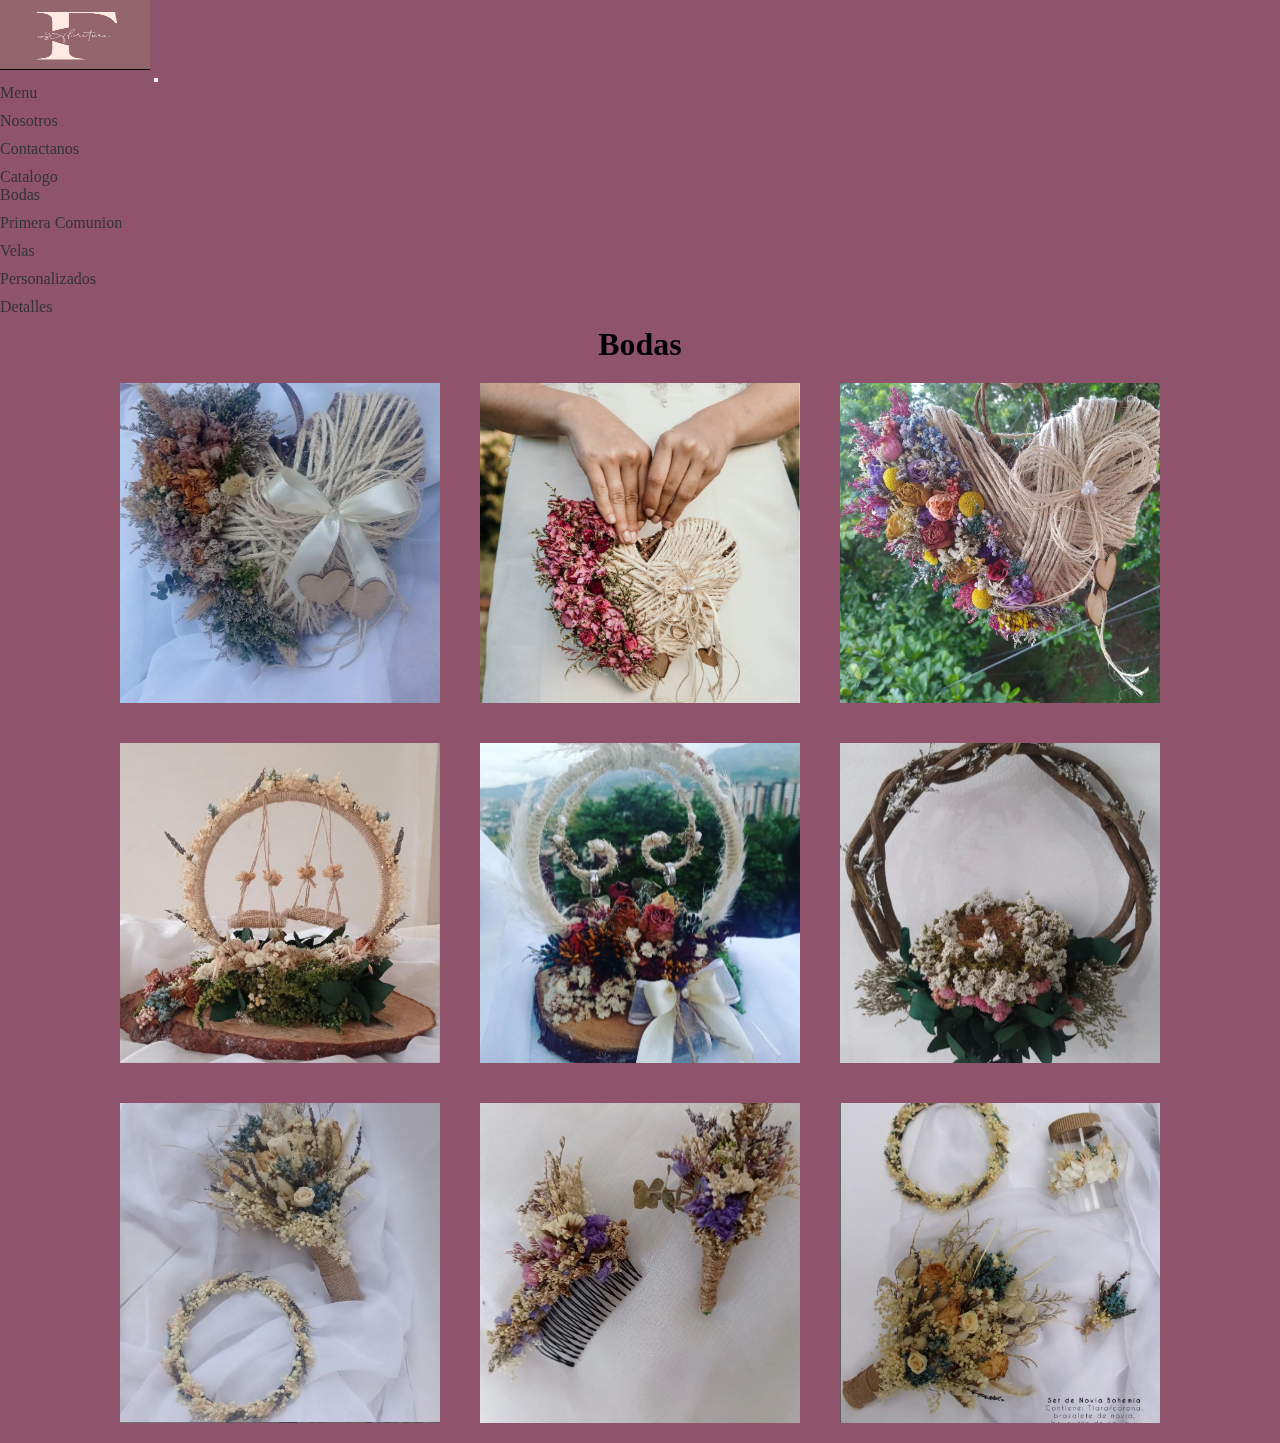
<file: Florintura/catalogoBoda.html>
<!DOCTYPE html>
<html>
<head>
    <meta charset="UTF-8">
    <meta http-equiv="X-UA-Compatible" content="IE=edge">
    <meta name="viewport" content="width=device-width, initial-scale=1.0">
    <link rel="preconnect" href="https://fonts.googleapis.com">
    <link rel="preconnect" href="https://fonts.gstatic.com" crossorigin>
    <link href="https://fonts.googleapis.com/css2?family=Playfair+Display:wght@400;500&display=swap" rel="stylesheet">
    <link href="https://cdn.jsdelivr.net/npm/bootstrap@5.3.2/dist/css/bootstrap.min.css" rel="stylesheet" integrity="sha384-T3c6CoIi6uLrA9TneNEoa7RxnatzjcDSCmG1MXxSR1GAsXEV/Dwwykc2MPK8M2HN" crossorigin="anonymous">
    <link rel="stylesheet" href="catalogos.css">
</head>
<body>
    <nav class="navbar navbar-expand-lg navbar-dark ">
        <div class="container-fluid"> 
          <a class="navbar-brand" href="index.html"><img src="imagenes/logo.jpg"height="70px" width="70px"></a>
          <button class="navbar-toggler" type="button" data-bs-toggle="collapse" data-bs-target="#navbarSupportedContent" aria-controls="navbarSupportedContent" aria-expanded="false" aria-label="Toggle navigation">
            <span class="navbar-toggler-icon"></span>
          </button>
          <div class="collapse navbar-collapse" id="navbarSupportedContent">
            <ul class="navbar-nav me-auto mb-2 mb-lg-0">
              <li class="nav-item">
                <a class="nav-link active" aria-current="page" href="index.html">Menu</a>
              </li>
              <li class="nav-item">
                <a class="nav-link" href="Nosotros.html
                ">Nosotros</a>
              </li>
              <li class="nav-item">
                <a class="nav-link" href="contactanos.css">Contactanos</a>
              </li>
              <li class="nav-item dropdown">
                <a class="nav-link dropdown-toggle" href="#" role="button" data-bs-toggle="dropdown" aria-expanded="false">Catalogo</a>
                <ul class="dropdown-menu">
                  <li><a class="dropdown-item" href="catalogoBoda.html">Bodas</a></li>
                  <li><a class="dropdown-item" href="catalogoPrimeraCo.html">Primera Comunion</a></li>
                  <li><a class="dropdown-item" href="catalogoVelas.html">Velas</a></li>
                  <li><a class="dropdown-item" href="catalogoPersonalizado.html">Personalizados</a></li>
                  <li><a class="dropdown-item" href="catalogoDetalles.html">Detalles</a></li>
                </ul>
              </li>
            </ul>
          </div>
        </div>
      </nav>
    <center><h1><span>Bodas</span></h1></center>
    <section>
        <div class="card">
            <div class="box">
                <div class="imgBx">
                    <img src="imagenes/boda5.jpeg" alt="">
                </div>
                <div class="contentBx">
                    <div>
                        <h2>Porta Argollas Clasico </h2>
                        <img src="imagenes/whatsapp1.png" alt=""><a  href="https://web.whatsapp.com/">Comprar</a>
                    </div>
                </div>
            </div>
        </div>
        <div class="card">
            <div class="box">
                <div class="imgBx">
                    <img src="imagenes/boda2.jpeg" alt="">
                </div>
                <div class="contentBx">
                    <div>
                        <h2>Porta Argollas Rosa</h2>
                        <img src="imagenes/whatsapp1.png" alt=""><a  href="https://web.whatsapp.com/">Comprar</a>
                    </div>
                </div>
            </div>
        </div>
        <div class="card">
            <div class="box">
                <div class="imgBx">
                    <img src="imagenes/boda11.jpg" alt="">
                </div>
                <div class="contentBx">
                    <div>
                        <h2>Porta Argollas Felicidad</h2>
                        <img src="imagenes/whatsapp1.png" alt=""><a  href="https://web.whatsapp.com/">Comprar</a>
                    </div>
                </div>
            </div>
        </div>

        <div class="card">
            <div class="box">
                <div class="imgBx">
                    <img src="imagenes/boda1.jpg" alt="">
                </div>
                <div class="contentBx">
                    <div>
                        <h2>Porta Argollas Flotable</h2>
                        <img src="imagenes/whatsapp1.png" alt=""><a  href="https://web.whatsapp.com/">Comprar</a>
                    </div>
                </div>
            </div>
        </div>
        <div class="card">
            <div class="box">
                <div class="imgBx">
                    <img src="imagenes/boda7.jpg" alt="">
                </div>
                <div class="contentBx">
                    <div>
                        <h2>Porta Argolla Flores Secas</h2>
                        <img src="imagenes/whatsapp1.png" alt=""><a  href="https://web.whatsapp.com/">Comprar</a>
                    </div>
                </div>
            </div>
        </div>
        <div class="card">
            <div class="box">
                <div class="imgBx">
                    <img src="imagenes/boda8.jpg" alt="">
                </div>
                <div class="contentBx">
                    <div>
                        <h2>Porta Argollas Nido</h2>
                        <img src="imagenes/whatsapp1.png" alt=""><a  href="https://web.whatsapp.com/">Comprar</a>
                    </div>
                </div>
            </div>
        </div>
        <div class="card">
            <div class="box">
                <div class="imgBx">
                    <img src="imagenes/boda3.jpeg" alt="">
                </div>
                <div class="contentBx">
                    <div>
                        <h2>Yugo y Tiara Clasico</h2>
                        <img src="imagenes/whatsapp1.png" alt=""><a  href="https://web.whatsapp.com/">Comprar</a>
                    </div>
                </div>
            </div>
        </div>
        <div class="card">
            <div class="box">
                <div class="imgBx">
                    <img src="imagenes/foto17.jpg" alt="">
                </div>
                <div class="contentBx">
                    <div>
                        <h2>Tocados Novia & Novio</h2>
                        <img src="imagenes/whatsapp1.png" alt=""><a  href="https://web.whatsapp.com/">Comprar</a>
                    </div>
                </div>
            </div>
        </div>
        <div class="card">
            <div class="box">
                <div class="imgBx">
                    <img src="imagenes/boda4.jpg" alt="">
                </div>
                <div class="contentBx">
                    <div>
                        <h2>Set Novia & Novio</h2>
                        <img src="imagenes/whatsapp1.png" alt=""><a  href="https://web.whatsapp.com/">Comprar</a>
                    </div>
                </div>
            </div>
        </div>
    </section>
<script src="https://cdn.jsdelivr.net/npm/bootstrap@5.3.2/dist/js/bootstrap.bundle.min.js" integrity="sha384-C6RzsynM9kWDrMNeT87bh95OGNyZPhcTNXj1NW7RuBCsyN/o0jlpcV8Qyq46cDfL" crossorigin="anonymous"></script>
<script type="text/javascript" src="js/instrucciones.js"></script>
</body>
</html>
</file>
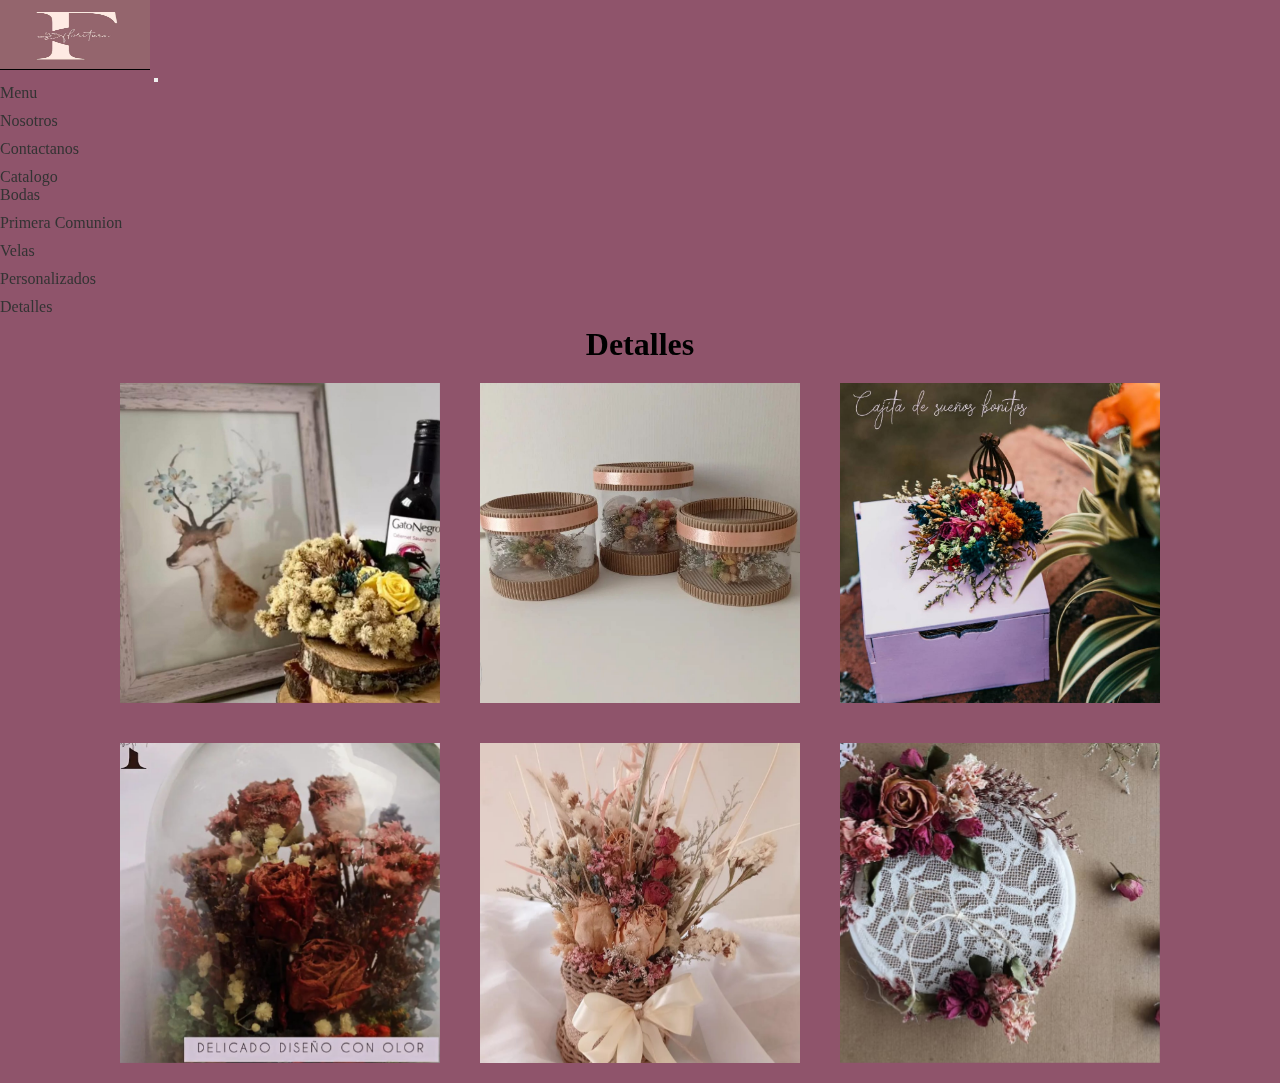
<file: Florintura/catalogoDetalles.html>
<!DOCTYPE html>
<html>
<head>
    <meta charset="UTF-8">
    <meta http-equiv="X-UA-Compatible" content="IE=edge">
    <meta name="viewport" content="width=device-width, initial-scale=1.0">
    <link rel="preconnect" href="https://fonts.googleapis.com">
    <link rel="preconnect" href="https://fonts.gstatic.com" crossorigin>
    <link href="https://fonts.googleapis.com/css2?family=Playfair+Display:wght@400;500&display=swap" rel="stylesheet">
    <link href="https://cdn.jsdelivr.net/npm/bootstrap@5.3.2/dist/css/bootstrap.min.css" rel="stylesheet" integrity="sha384-T3c6CoIi6uLrA9TneNEoa7RxnatzjcDSCmG1MXxSR1GAsXEV/Dwwykc2MPK8M2HN" crossorigin="anonymous">
    <link rel="stylesheet" href="catalogos.css">
</head>
<body>
    <nav class="navbar navbar-expand-lg navbar-dark ">
        <div class="container-fluid"> 
          <a class="navbar-brand" href="index.html"><img src="imagenes/logo.jpg"height="70px" width="70px"></a>
          <button class="navbar-toggler" type="button" data-bs-toggle="collapse" data-bs-target="#navbarSupportedContent" aria-controls="navbarSupportedContent" aria-expanded="false" aria-label="Toggle navigation">
            <span class="navbar-toggler-icon"></span>
          </button>
          <div class="collapse navbar-collapse" id="navbarSupportedContent">
            <ul class="navbar-nav me-auto mb-2 mb-lg-0">
              <li class="nav-item">
                <a class="nav-link active" aria-current="page" href="index.html">Menu</a>
              </li>
              <li class="nav-item">
                <a class="nav-link" href="Nosotros.html">Nosotros</a>
              </li>
              <li class="nav-item">
                <a class="nav-link" href="contactanos.css">Contactanos</a>
              </li>
              <li class="nav-item dropdown">
                <a class="nav-link dropdown-toggle" href="#" role="button" data-bs-toggle="dropdown" aria-expanded="false">Catalogo</a>
                <ul class="dropdown-menu">
                  <li><a class="dropdown-item" href="catalogoBoda.html">Bodas</a></li>
                  <li><a class="dropdown-item" href="catalogoPrimeraCo.html">Primera Comunion</a></li>
                  <li><a class="dropdown-item" href="catalogoVelas.html">Velas</a></li>
                  <li><a class="dropdown-item" href="catalogoPersonalizado.html">Personalizados</a></li>
                  <li><a class="dropdown-item" href="catalogoDetalles.html">Detalles</a></li>
                </ul>
              </li>
            </ul>
          </div>
        </div>
      </nav>
    <center><h1><span>Detalles</span></h1></center>
    <section>
        <div class="card">
            <div class="box">
                <div class="imgBx">
                    <img src="imagenes/foto23.jpg" alt="">
                </div>
                <div class="contentBx">
                    <div>
                        <h2>Detalles con Vino </h2>
                        <img src="imagenes/whatsapp1.png" alt=""><a  href="https://web.whatsapp.com/">Comprar</a>
                    </div>
                </div>
            </div>
        </div>
        <div class="card">
            <div class="box">
                <div class="imgBx">
                    <img src="imagenes/foto32.jpg" alt="">
                </div>
                <div class="contentBx">
                    <div>
                        <h2>Caja Con Flores</h2>
                        <img src="imagenes/whatsapp1.png" alt=""><a  href="https://web.whatsapp.com/">Comprar</a>
                    </div>
                </div>
            </div>
        </div>
        <div class="card">
            <div class="box">
                <div class="imgBx">
                    <img src="imagenes/foto33.jpg" alt="">
                </div>
                <div class="contentBx">
                    <div>
                        <h2>Cajita de los suños</h2>
                        <img src="imagenes/whatsapp1.png" alt=""><a  href="https://web.whatsapp.com/">Comprar</a>
                    </div>
                </div>
            </div>
        </div>

        <div class="card">
            <div class="box">
                <div class="imgBx">
                    <img src="imagenes/foto37.jpg" alt="">
                </div>
                <div class="contentBx">
                    <div>
                        <h2>Flores Con Olor</h2>
                        <img src="imagenes/whatsapp1.png" alt=""><a  href="https://web.whatsapp.com/">Comprar</a>
                    </div>
                </div>
            </div>
        </div>
        <div class="card">
            <div class="box">
                <div class="imgBx">
                    <img src="imagenes/foto34.jpg" alt="">
                </div>
                <div class="contentBx">
                    <div>
                        <h2>Arreglo Flores</h2>
                        <img src="imagenes/whatsapp1.png" alt=""><a  href="https://web.whatsapp.com/">Comprar</a>
                    </div>
                </div>
            </div>
        </div>
        <div class="card">
            <div class="box">
                <div class="imgBx">
                    <img src="imagenes/foto36.jpg" alt="">
                </div>
                <div class="contentBx">
                    <div>
                        <h2>Arreglo Flores Rosa</h2>
                        <img src="imagenes/whatsapp1.png" alt=""><a  href="https://web.whatsapp.com/">Comprar</a>
                    </div>
                </div>
            </div>
       
    </section>

<script src="https://cdn.jsdelivr.net/npm/bootstrap@5.3.2/dist/js/bootstrap.bundle.min.js" integrity="sha384-C6RzsynM9kWDrMNeT87bh95OGNyZPhcTNXj1NW7RuBCsyN/o0jlpcV8Qyq46cDfL" crossorigin="anonymous"></script>
<script type="text/javascript" src="js/instrucciones.js"></script>
</body>
</html>
</file>
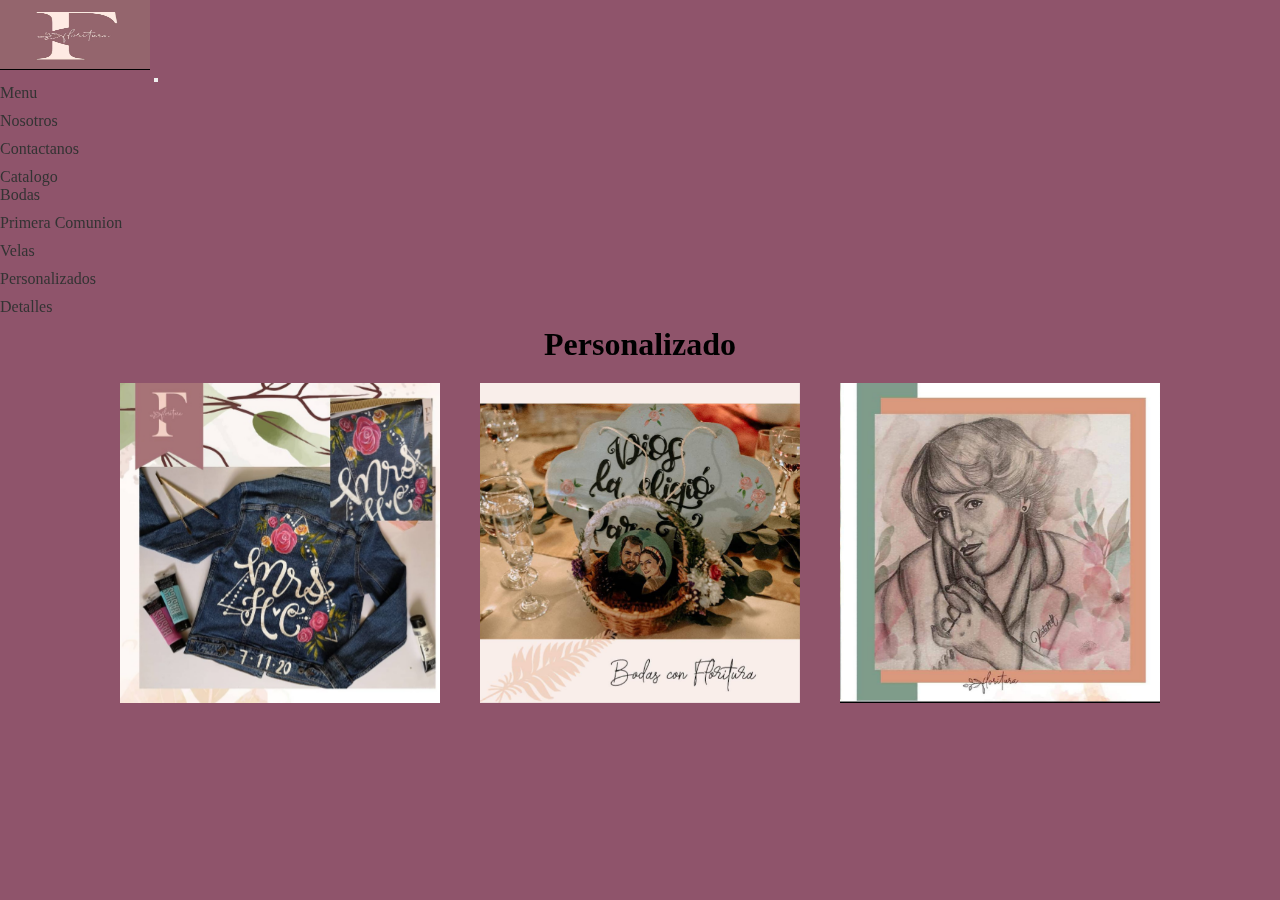
<file: Florintura/catalogoPersonalizado.html>
<!DOCTYPE html>
<html>
<head>
    <meta charset="UTF-8">
    <meta http-equiv="X-UA-Compatible" content="IE=edge">
    <meta name="viewport" content="width=device-width, initial-scale=1.0">
    <link rel="preconnect" href="https://fonts.googleapis.com">
    <link rel="preconnect" href="https://fonts.gstatic.com" crossorigin>
    <link href="https://fonts.googleapis.com/css2?family=Playfair+Display:wght@400;500&display=swap" rel="stylesheet">
    <link href="https://cdn.jsdelivr.net/npm/bootstrap@5.3.2/dist/css/bootstrap.min.css" rel="stylesheet" integrity="sha384-T3c6CoIi6uLrA9TneNEoa7RxnatzjcDSCmG1MXxSR1GAsXEV/Dwwykc2MPK8M2HN" crossorigin="anonymous">
    <link rel="stylesheet" href="catalogos.css">
</head>
<body>
  <nav class="navbar navbar-expand-lg navbar-dark ">
    <div class="container-fluid"> 
      <a class="navbar-brand" href="index.html"><img src="imagenes/logo.jpg"height="70px" width="70px"></a>
      <button class="navbar-toggler" type="button" data-bs-toggle="collapse" data-bs-target="#navbarSupportedContent" aria-controls="navbarSupportedContent" aria-expanded="false" aria-label="Toggle navigation">
        <span class="navbar-toggler-icon"></span>
      </button>
      <div class="collapse navbar-collapse" id="navbarSupportedContent">
        <ul class="navbar-nav me-auto mb-2 mb-lg-0">
          <li class="nav-item">
            <a class="nav-link active" aria-current="page" href="index.html">Menu</a>
          </li>
          <li class="nav-item">
            <a class="nav-link" href="Nosotros.html">Nosotros</a>
          </li>
          <li class="nav-item">
            <a class="nav-link" href="contactanos.html">Contactanos</a>
          </li>
          <li class="nav-item dropdown">
            <a class="nav-link dropdown-toggle" href="#" role="button" data-bs-toggle="dropdown" aria-expanded="false">Catalogo</a>
            <ul class="dropdown-menu">
              <li><a class="dropdown-item" href="catalogoBoda.html">Bodas</a></li>
              <li><a class="dropdown-item" href="catalogoPrimeraCo.html">Primera Comunion</a></li>
              <li><a class="dropdown-item" href="catalogoVelas.html">Velas</a></li>
              <li><a class="dropdown-item" href="catalogoPersonalizado.html">Personalizados</a></li>
              <li><a class="dropdown-item" href="catalogoDetalles.html">Detalles</a></li>
            </ul>
          </li>
        </ul>
      </div>
    </div>
  </nav>
    <center><h1><span>Personalizado</span></h1></center>
    <section>
        <div class="card">
            <div class="box">
                <div class="imgBx">
                    <img src="imagenes/foto19.jpg" alt="">
                </div>
                <div class="contentBx">
                    <div>
                        <h2>Personalizado Demin</h2>
                        <img src="imagenes/whatsapp1.png" alt=""><a  href="https://web.whatsapp.com/">Comprar</a>
                    </div>
                </div>
            </div>
        </div>
        <div class="card">
            <div class="box">
                <div class="imgBx">
                    <img src="imagenes/foto29.jpg" alt="">
                </div>
                <div class="contentBx">
                    <div>
                        <h2>Cuadro personalizado en Acrilico</h2>
                        <img src="imagenes/whatsapp1.png" alt=""><a  href="https://web.whatsapp.com/">Comprar</a>
                    </div>
                </div>
            </div>
        </div>
        <div class="card">
            <div class="box">
                <div class="imgBx">
                    <img src="imagenes/foto28.jpg" alt="">
                </div>
                <div class="contentBx">
                    <div>
                        <h2>Personalizado Dibujo</h2>
                        <img src="imagenes/whatsapp1.png" alt=""><a  href="https://web.whatsapp.com/">Comprar</a>
                    </div>
                </div>
            </div>
        </div>
    </section>
<script src="https://cdn.jsdelivr.net/npm/bootstrap@5.3.2/dist/js/bootstrap.bundle.min.js" integrity="sha384-C6RzsynM9kWDrMNeT87bh95OGNyZPhcTNXj1NW7RuBCsyN/o0jlpcV8Qyq46cDfL" crossorigin="anonymous"></script>
<script type="text/javascript" src="js/instrucciones.js"></script>
</body>
</html>
</file>
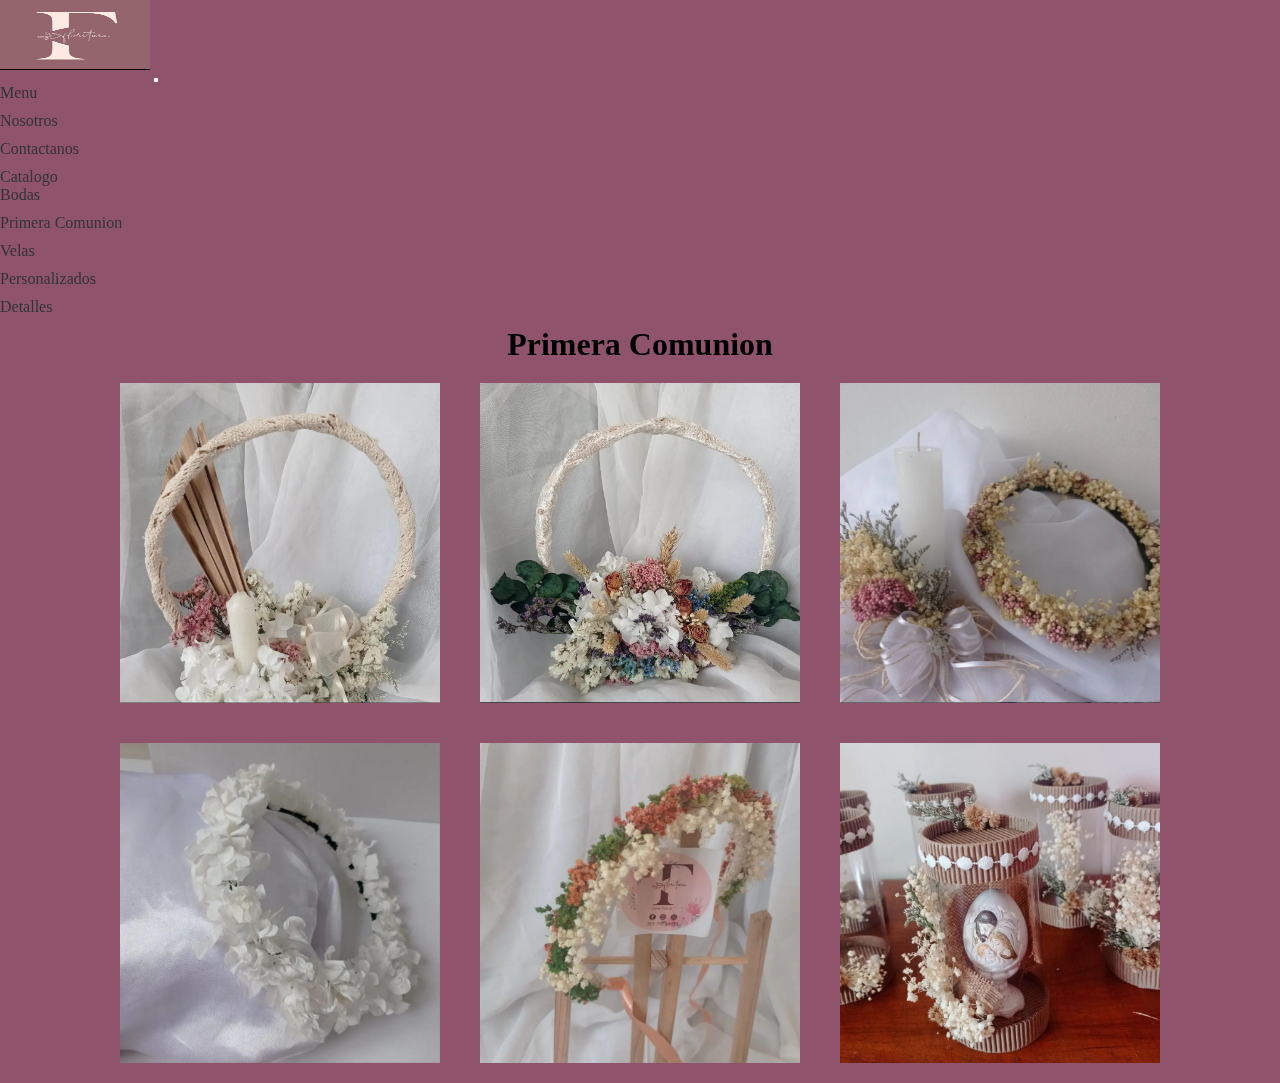
<file: Florintura/catalogoPrimeraCo.html>
<!DOCTYPE html>
<html>
<head>
    <meta charset="UTF-8">
    <meta http-equiv="X-UA-Compatible" content="IE=edge">
    <meta name="viewport" content="width=device-width, initial-scale=1.0">
    <link rel="preconnect" href="https://fonts.googleapis.com">
    <link rel="preconnect" href="https://fonts.gstatic.com" crossorigin>
    <link href="https://fonts.googleapis.com/css2?family=Playfair+Display:wght@400;500&display=swap" rel="stylesheet">
    <link href="https://cdn.jsdelivr.net/npm/bootstrap@5.3.2/dist/css/bootstrap.min.css" rel="stylesheet" integrity="sha384-T3c6CoIi6uLrA9TneNEoa7RxnatzjcDSCmG1MXxSR1GAsXEV/Dwwykc2MPK8M2HN" crossorigin="anonymous">
    <link rel="stylesheet" href="catalogos.css">
</head>
<body>
    <nav class="navbar navbar-expand-lg navbar-dark ">
        <div class="container-fluid"> 
          <a class="navbar-brand" href="index.html"><img src="imagenes/logo.jpg"height="70px" width="70px"></a>
          <button class="navbar-toggler" type="button" data-bs-toggle="collapse" data-bs-target="#navbarSupportedContent" aria-controls="navbarSupportedContent" aria-expanded="false" aria-label="Toggle navigation">
            <span class="navbar-toggler-icon"></span>
          </button>
          <div class="collapse navbar-collapse" id="navbarSupportedContent">
            <ul class="navbar-nav me-auto mb-2 mb-lg-0">
              <li class="nav-item">
                <a class="nav-link active" aria-current="page" href="index.html">Menu</a>
              </li>
              <li class="nav-item">
                <a class="nav-link" href="Nosotros.html">Nosotros</a>
              </li>
              <li class="nav-item">
                <a class="nav-link" href="contactanos.css">Contactanos</a>
              </li>
              <li class="nav-item dropdown">
                <a class="nav-link dropdown-toggle" href="#" role="button" data-bs-toggle="dropdown" aria-expanded="false">Catalogo</a>
                <ul class="dropdown-menu">
                  <li><a class="dropdown-item" href="catalogoBoda.html">Bodas</a></li>
                  <li><a class="dropdown-item" href="catalogoPrimeraCo.html">Primera Comunion</a></li>
                  <li><a class="dropdown-item" href="catalogoVelas.html">Velas</a></li>
                  <li><a class="dropdown-item" href="catalogoPersonalizado.html">Personalizados</a></li>
                  <li><a class="dropdown-item" href="catalogoDetalles.html">Detalles</a></li>
                </ul>
              </li>
            </ul>
          </div>
        </div>
      </nav>
    <center><h1><span>Primera Comunion</span></h1></center>
    <section>
        <div class="card">
            <div class="box">
                <div class="imgBx">
                    <img src="imagenes/foto25.jpg" alt="">
                </div>
                <div class="contentBx">
                    <div>
                        <h2>Yugo Cirio Rosa</h2>
                        <img src="imagenes/whatsapp1.png" alt=""><a  href="https://web.whatsapp.com/">Comprar</a>
                    </div>
                </div>
            </div>
        </div>
        <div class="card">
            <div class="box">
                <div class="imgBx">
                    <img src="imagenes/foto24.jpg" alt="">
                </div>
                <div class="contentBx">
                    <div>
                        <h2>Yugo Cirio Clasico</h2>
                        <img src="imagenes/whatsapp1.png" alt=""><a  href="https://web.whatsapp.com/">Comprar</a>
                    </div>
                </div>
            </div>
        </div>
        <div class="card">
            <div class="box">
                <div class="imgBx">
                    <img src="imagenes/foto11.jpg" alt="">
                </div>
                <div class="contentBx">
                    <div>
                        <h2>Coronita y Cirio</h2>
                        <img src="imagenes/whatsapp1.png" alt=""><a  href="https://web.whatsapp.com/">Comprar</a>
                    </div>
                </div>
            </div>
        </div>

        <div class="card">
            <div class="box">
                <div class="imgBx">
                    <img src="imagenes/foto26.jpg" alt="">
                </div>
                <div class="contentBx">
                    <div>
                        <h2>Coronita Blanca</h2>
                        <img src="imagenes/whatsapp1.png" alt=""><a  href="https://web.whatsapp.com/">Comprar</a>
                    </div>
                </div>
            </div>
        </div>
        <div class="card">
            <div class="box">
                <div class="imgBx">
                    <img src="imagenes/foto27.jpg" alt="">
                </div>
                <div class="contentBx">
                    <div>
                        <h2>Corona Rosa</h2>
                        <img src="imagenes/whatsapp1.png" alt=""><a  href="https://web.whatsapp.com/">Comprar</a>
                    </div>
                </div>
            </div>
        </div>
        <div class="card">
            <div class="box">
                <div class="imgBx">
                    <img src="imagenes/foto3.jpg" alt="">
                </div>
                <div class="contentBx">
                    <div>
                        <h2>Recordatorios</h2>
                        <img src="imagenes/whatsapp1.png" alt=""><a  href="https://web.whatsapp.com/">Comprar</a>
                    </div>
                </div>
            </div>
        </div>
    </section>
<script src="https://cdn.jsdelivr.net/npm/bootstrap@5.3.2/dist/js/bootstrap.bundle.min.js" integrity="sha384-C6RzsynM9kWDrMNeT87bh95OGNyZPhcTNXj1NW7RuBCsyN/o0jlpcV8Qyq46cDfL" crossorigin="anonymous"></script>
<script type="text/javascript" src="js/instrucciones.js"></script>
</body>
</html>
</file>
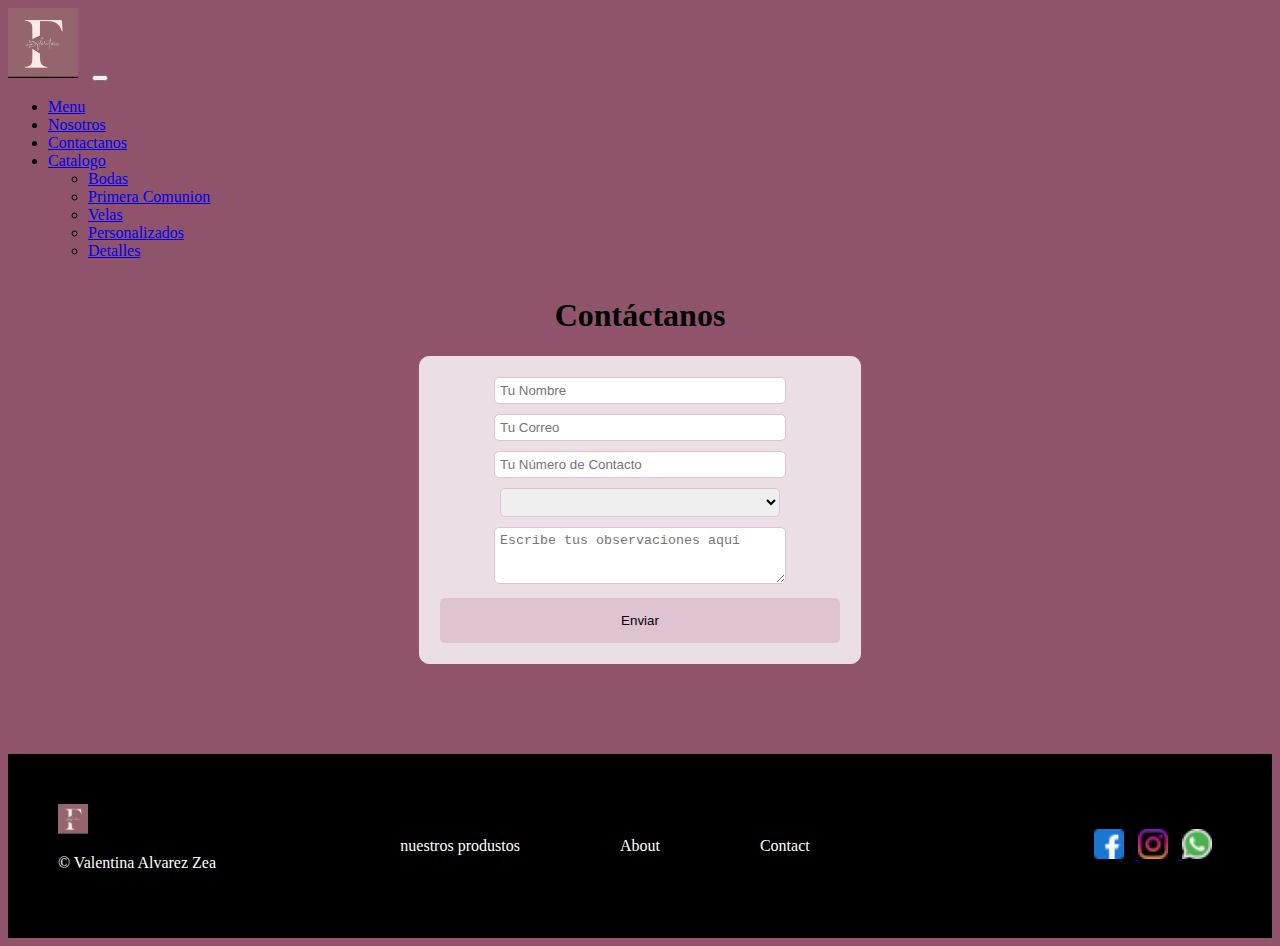
<file: Florintura/contactanos.html>
<!DOCTYPE html>
<html lang="en">
<head>
    <meta charset="UTF-8">
    <meta name="viewport" content="width=device-width, initial-scale=1.0">
    <link href="https://cdn.jsdelivr.net/npm/bootstrap@5.3.2/dist/css/bootstrap.min.css" rel="stylesheet" integrity="sha384-T3c6CoIi6uLrA9TneNEoa7RxnatzjcDSCmG1MXxSR1GAsXEV/Dwwykc2MPK8M2HN" crossorigin="anonymous">
    <link rel="stylesheet" href="contactanos.css">
   
</head>
<body>
  <nav class="navbar navbar-expand-lg navbar-dark ">
    <div class="container-fluid"> 
      <a class="navbar-brand" href="index.html"><img src="imagenes/logo.jpg"height="70px" width="70px"></a>
      <button class="navbar-toggler" type="button" data-bs-toggle="collapse" data-bs-target="#navbarSupportedContent" aria-controls="navbarSupportedContent" aria-expanded="false" aria-label="Toggle navigation">
        <span class="navbar-toggler-icon"></span>
      </button>
      <div class="collapse navbar-collapse" id="navbarSupportedContent">
        <ul class="navbar-nav me-auto mb-2 mb-lg-0">
          <li class="nav-item">
            <a class="nav-link active" aria-current="page" href="index.html">Menu</a>
          </li>
          <li class="nav-item">
            <a class="nav-link" href="Nosotros.html">Nosotros</a>
          </li>
          <li class="nav-item">
            <a class="nav-link" href="contactanos.html">Contactanos</a>
          </li>
          <li class="nav-item dropdown">
            <a class="nav-link dropdown-toggle" href="#" role="button" data-bs-toggle="dropdown" aria-expanded="false">Catalogo</a>
            <ul class="dropdown-menu">
              <li><a class="dropdown-item" href="catalogoBoda.html">Bodas</a></li>
              <li><a class="dropdown-item" href="catalogoPrimeraCo.html">Primera Comunion</a></li>
              <li><a class="dropdown-item" href="catalogoVelas.html">Velas</a></li>
              <li><a class="dropdown-item" href="catalogoPersonalizado.html">Personalizados</a></li>
              <li><a class="dropdown-item" href="catalogoDetalles.html">Detalles</a></li>
            </ul>
          </li>
        </ul>
      </div>
    </div>
  </nav>
      <center>
        <h1>Contáctanos</h1>
        <form>
            <div>
                <input type="text" id="nomusu" name="nomusu" placeholder="Tu Nombre">
            </div>
            <div>
                <input type="text" id="emailusu" name="emailusu" placeholder="Tu Correo">
            </div>
            <div>
                <input type="text" id="celusu" name="celusu" placeholder="Tu Número de Contacto">
            </div>
            <div>
                <select id="asunto" name="asunto">
                    <option value=""></option>
                    <option value="asunto">Asunto</option>
                    <option value="SoliInfo">Solicitud Información</option>
                    <option value="Recla">Reclamación</option>
                    <option value="Otro">Otro..</option>
                </select>
            </div>
            <div>
                <textarea id="observaciones" name="observaciones" rows="3" placeholder="Escribe tus observaciones aquí"></textarea>
            </div>
            <div>
                <input type="submit" value="Enviar">
            </div>
        </form>
    </center>
    <br>
    <br>
    <br>
    <br>
    <br>
    <footer id="footer">
      <div img-logo>
        <img src="imagenes/logo.jpg" alt="Logo" >
        <p>© Valentina Alvarez Zea</p>
      </div>
      <nav >
        <a href="pagina.html" >nuestros produstos</a>

        <a href="#" >About</a>
        <a href="#" >Contact</a>
      </nav>
      <div >
        <a href="#" >
          <img src="imagenes/facebook.png" alt="Facebook" >
        </a>
        <a href="#" >
          <img src="imagenes/instagram.png" alt="instagram">
        </a>
        <a href="#" >
          <img src="imagenes/whatsapp2.png" alt="whatsapp" >
        </a>
      </div>
    </footer>
    
<script src="https://cdn.jsdelivr.net/npm/bootstrap@5.3.2/dist/js/bootstrap.bundle.min.js" integrity="sha384-C6RzsynM9kWDrMNeT87bh95OGNyZPhcTNXj1NW7RuBCsyN/o0jlpcV8Qyq46cDfL" crossorigin="anonymous"></script>
    </body>
</html>
</file>
<file: Florintura/catalogos.css>
@import url('https://fonts.googleapis.com/css2?family=Poppins:wght@100;200;300;400;500;600;700;800;900&display=swap');
* {
    margin: 0;
    padding: 0;
    font-family: "Bentham", serif;
}
body{
    background-color: #8f546b;
    font-family: "Bentham", serif;
    justify-content: center;
    align-items: center;
    flex-wrap: wrap;
    transform-style: preserve-3d;
 }
 .izq {
  float: left;
  width: 50%;
  text-align: center;
  padding-top: 10%;
}

.fback{
  background-color:white;
  height: 100px;
}

.tamñ{
  width: 200px;
  height: 200px;
}

.conted{
    animation: mover 2s infinite alternate; /* Establece la animación */
    text-align: center;
    justify-content: center;
    align-items: center;
}

@keyframes mover {
    from {
        transform: translateX(0); /* Desde aquí (posición inicial) */
    }
    to {
        transform: translateX(50px); /* Hasta aquí (posición final) */
    }
}


.der {
  float: right;
  width: 50%;
  background-color: white;
  border-radius: 30px;
 
}

section {
    display: flex;
    justify-content: center;
    align-items: center;
    flex-wrap: wrap;
    transform-style: preserve-3d;
    width: 100%;
}
section .card {
    position: relative;
    width: 320px;
    height: 320px;
    margin: 20px;
    transform-style: preserve-3d;
    perspective: 1000px;
    transition: 1s ease;
}
section .card .box {
    position: absolute;
    top: 0;
    left: 0;
    width: 100%;
    height: 100%;
    transform-style: preserve-3d;
    transition: 1s ease;
}
section .card:hover .box {
    transform: rotateY(180deg);
}
section .card .box .imgBx img {
    position: absolute;
    top: 0;
    left: 0;
    width: 100%;
    height: 100%;
    object-fit: cover;
}
section .card .box .contentBx {
    position: absolute;
    top: 0;
    left: 0;
    width: 100%;
    height: 100%;
    background: #ecdee6;
    backface-visibility: hidden;
    display: flex;
    justify-content: center;
    align-items: center;
    transform-style: preserve-3d;
    transform: rotateY(180deg);
}
section .card .box .contentBx div {
    transform-style: preserve-3d;
    padding: 20px;
    background: linear-gradient(45deg, #C99DB3, #DEC3D1);
    transform: translateZ(100px);
}
section .card .box .contentBx div h2 {
    color: black;
    font-size: 20px;
    letter-spacing: 1px;
}
section .card .box .contentBx div p {
    color: black;
    font-size: 16px;
}
footer {
    background-color: #f5f5f5;
    padding: 40px 0;
  }
  
  .container {
    width: 90%;
    margin: 0 auto;
  }
  
  .row {
    margin-bottom: 20px;
  }
  
  .col-md-4 {
    padding: 0 10px;
  }
  
  img {
    width: 150px;
    margin-bottom: 10px;
  }
  
  h2 {
    margin-top: 0;
    margin-bottom: 10px;
  }
  
  ul {
    list-style: none;
    padding: 0;
  }
  
  li {
    margin-bottom: 10px;
  }
  
  a {
    text-decoration: none;
    color: #333;
  }
  
  a:hover {
    color: #666;
  }
  
  .newsletter {
    border: 1px solid #ddd;
    padding: 20px;
  }
  
  .newsletter p {
    margin-bottom: 10px;
  }
  
  .newsletter input {
    width: 100%;
    padding: 10px;
    border: 1px solid #ddd;
  }
  
  .newsletter button {
    margin-top: 10px;
    padding: 10px 20px;
    background-color: #333;
    color: #fff;
    border: none;
    cursor: pointer;
  }
  
  .text-center {
    text-align: center;
  }
  
  @media (max-width: 768px) {
    .col-md-4 {
      width: 100%;
    }
  }
  footer {
    background-color: #f5f5f5;
    padding: 40px 0;
  }
  
  .container {
    width: 90%;
    margin: 0 auto;
  }
  
  .row {
    margin-bottom: 20px;
  }
  
  .col-md-4 {
    padding: 0 10px;
  }
  
  img {
    width: 150px;
    margin-bottom: 10px;
  }
  
  h2 {
    margin-top: 0;
    margin-bottom: 10px;
  }
  
  ul {
    list-style: none;
    padding: 0;
  }
  
  li {
    margin-bottom: 10px;
  }
  
  a {
    text-decoration: none;
    color: #333;
  }
  
  a:hover {
    color: #666;
  }
  
  .newsletter {
    border: 1px solid #ddd;
    padding: 20px;
  }
  
  .newsletter p {
    margin-bottom: 10px;
  }
  
  .newsletter input {
    width: 100%;
    padding: 10px;
    border: 1px solid #ddd;
  }
  
  .newsletter button {
    margin-top: 10px;
    padding: 10px 20px;
    background-color: #333;
    color: #fff;
    border: none;
    cursor: pointer;
  }
  
  .text-center {
    text-align: center;
  }
  
  @media (max-width: 768px) {
    .col-md-4 {
      width: 100%;
    }
  }
footer {
  background-color: #f5f5f5;
  padding: 40px 0;
}

.container {
  width: 90%;
  margin: 0 auto;
}

.row {
  margin-bottom: 20px;
}

.col-md-4 {
  padding: 0 10px;
}

img {
  width: 150px;
  margin-bottom: 10px;
}

h2 {
  margin-top: 0;
  margin-bottom: 10px;
}

ul {
  list-style: none;
  padding: 0;
}

li {
  margin-bottom: 10px;
}

a {
  text-decoration: none;
  color: #333;
}

a:hover {
  color: #666;
}

.newsletter {
  border: 1px solid #ddd;
  padding: 20px;
}

.newsletter p {
  margin-bottom: 10px;
}

.newsletter input {
  width: 100%;
  padding: 10px;
  border: 1px solid #ddd;
}

.newsletter button {
  margin-top: 10px;
  padding: 10px 20px;
  background-color: #333;
  color: #fff;
  border: none;
  cursor: pointer;
}

.text-center {
  text-align: center;
}

@media (max-width: 768px) {
  .col-md-4 {
    width: 100%;
  }
}

footer img{
    width: 30px;
    height: 30px;
    margin-right: 10px;
}
footer .logo-img{
    width: 70px;
    height: 70px;
    margin-right: 40px;
}
</file>
<file: Florintura/contactanos.css>
body {
    background-color:#8f546b;
    font-family: "Bentham", serif; 
}

form {
    max-width: 400px;
    margin: 0 auto;
    background-color: #ecdee6; /* Fondo transparente del formulario */
    padding: 20px;
    border: 1px solid #ecdee6; /* Borde negro del formulario */
    border-radius: 10px; /* Borde redondeado */
}
label {
    display: inline-block;
    width: 100px;
    text-align: right;
    margin-right: 10px;
}
input[type="text"],
input[type="number"],
select,
textarea {
    width: calc(100% - 120px); /* Restamos el ancho del label */
    padding: 5px;
    margin-bottom: 10px;
    border: 1px solid #dec3d1;
    border-radius: 5px;
}
input[type="submit"] {
    width: 100%;
    padding: 15px;
    background-color: #dec3d1;
    color:black;
    border: none;
    border-radius: 5px;
    cursor: pointer;
    transition: background-color 0.3s;
}
input[type="submit"]:hover {
    background-color:#8f546b;
    color: #dec3d1;
}
footer {
    background-color: black;
    color: white;
    padding: 50px;
    display: flex;
    justify-content: space-between;
    align-items: center;
    font-family: 'Playfair Display', serif;
    font-size: medium;
  }
  
  footer img {
    height: 80px;
    margin-right: 60px;
  }
  
  footer nav a {
    color: white;
    margin-right: 100px;
    text-decoration: none;
  }
  
  footer div img {
    height: 30px;
    margin-right: 10px;
  }
  nav {
    display: flex;
    flex-direction: row;
  }
  
  nav a {
    margin-right: 10px;
  }
</file>
